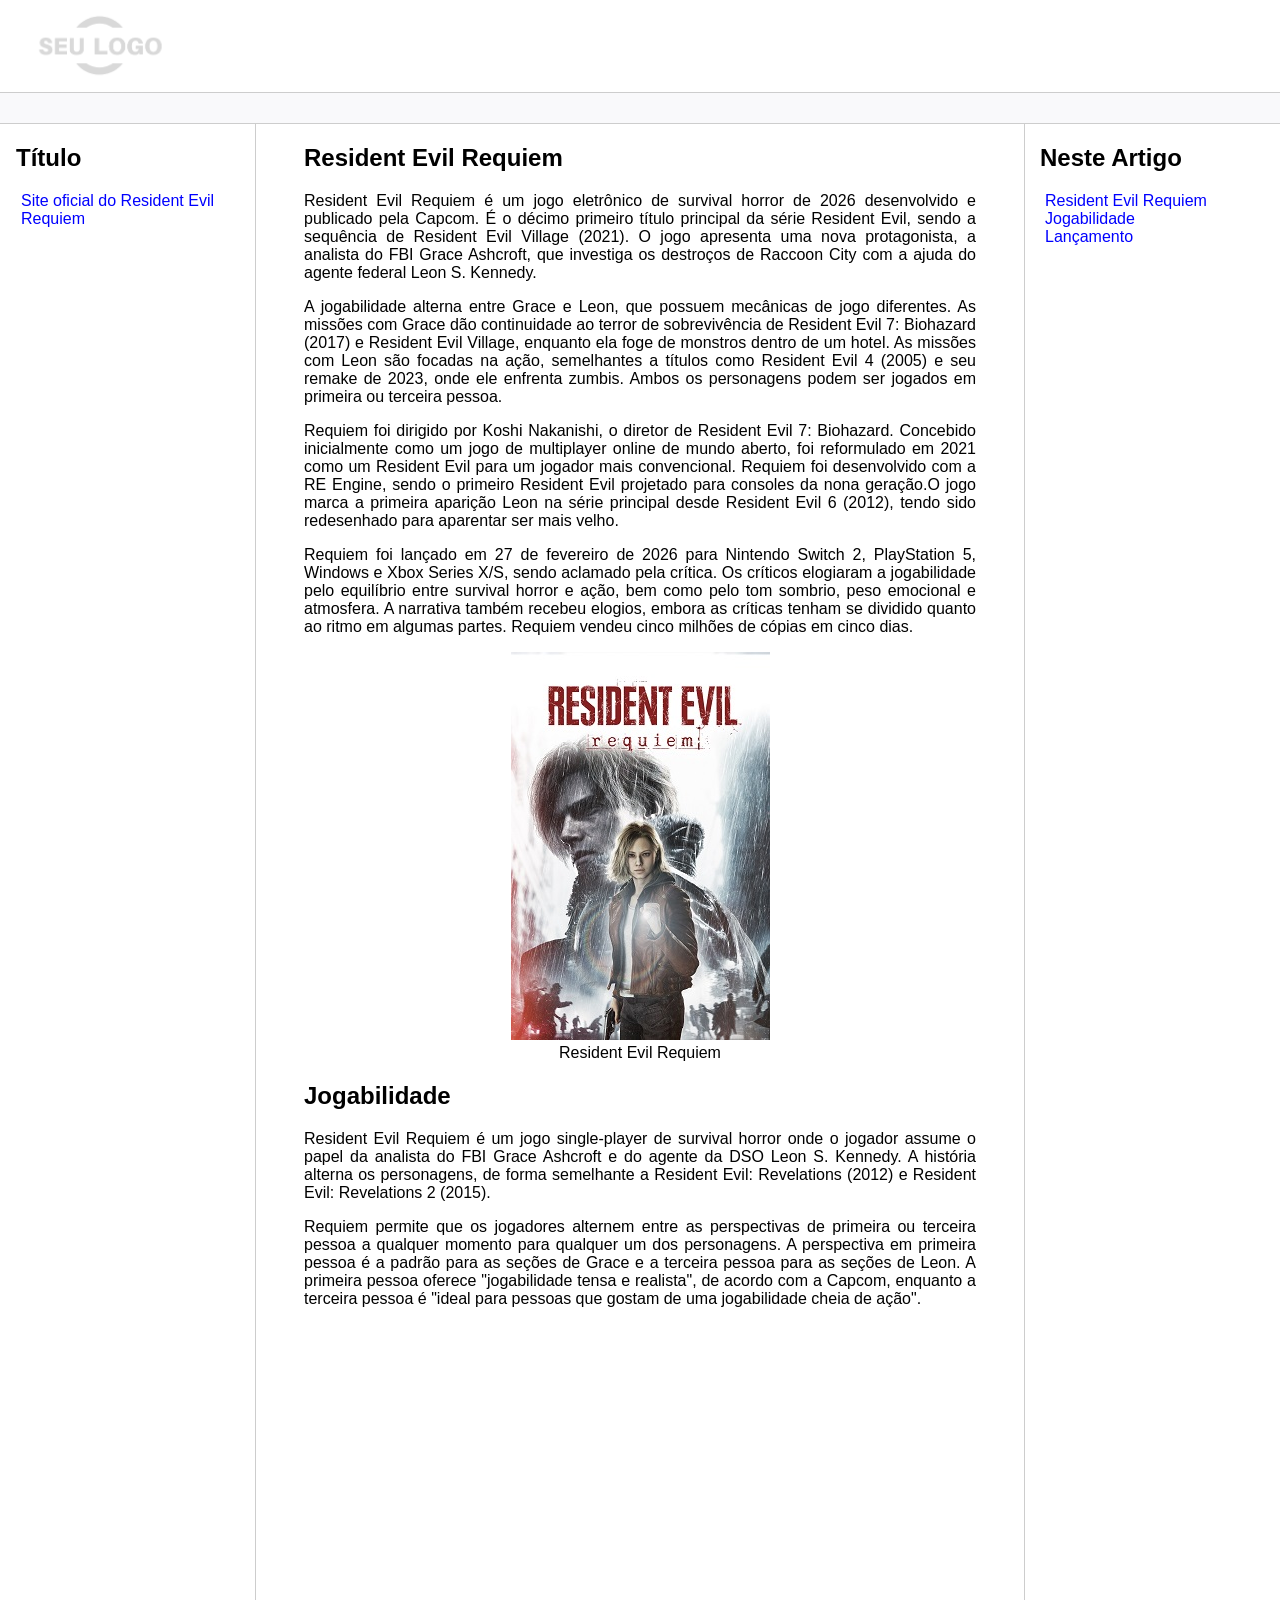
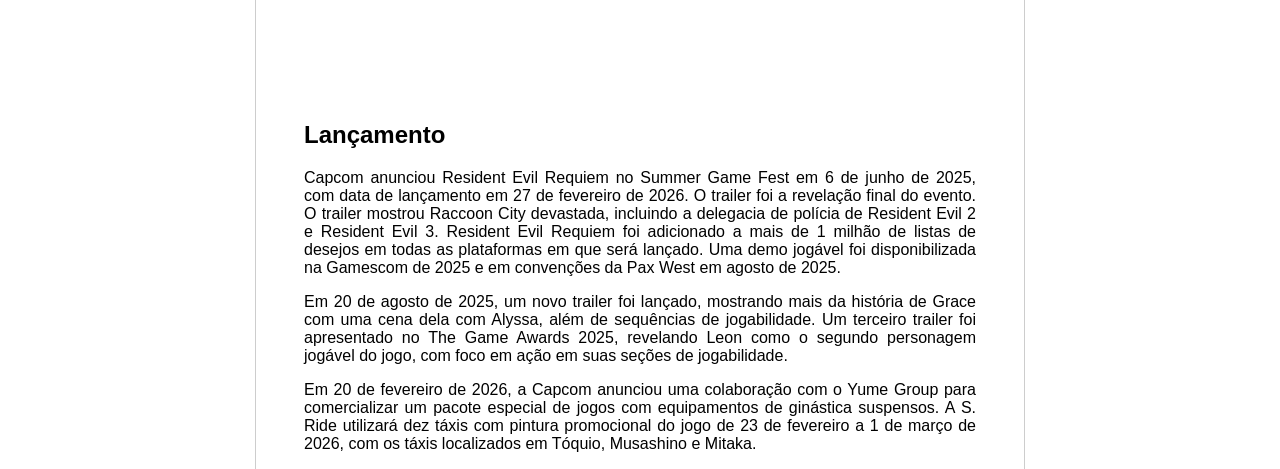
<file: Desafio_Modulo_3/index.html>
<!DOCTYPE html>
<html lang="pt-br">

<head>
    <meta charset="UTF-8">
    <meta http-equiv="X-UA-Compatible" content="IE=edge">
    <meta name="viewport" content="width=device-width, initial-scale=1.0">
    <title>Página Principal</title>
    <link rel="stylesheet" href="assets/css/style.css">
</head>

<body>

    <header class="logo">
        <img src="assets/images/logo.png" width="200" />
    </header>
    <div class="bar"></div>

    <main class="content">
        <aside class="sidebar">
            <h2>Título</h2>
            <ul>
                <li><a href="https://www.residentevil.com/requiem/pt-br/">Site oficial do Resident Evil Requiem</a></li>
            </ul>
        </aside>
        
        <article class="main">
            <h1 id="tituloPrincipal">Resident Evil Requiem</h1>
            <p>Resident Evil Requiem é um jogo eletrônico de survival horror de 2026 desenvolvido e publicado pela
                Capcom. É o décimo primeiro título principal da série Resident Evil, sendo a sequência de Resident Evil
                Village (2021). O jogo apresenta uma nova protagonista, a analista do FBI Grace Ashcroft, que
                investiga os destroços de Raccoon City com a ajuda do agente federal Leon S. Kennedy.</p>
            <p>A jogabilidade alterna entre Grace e Leon, que possuem mecânicas de jogo diferentes. As missões com Grace
                dão continuidade ao terror de sobrevivência de Resident Evil 7: Biohazard (2017) e Resident Evil
                Village, enquanto ela foge de monstros dentro de um hotel. As missões com Leon são focadas na ação,
                semelhantes a títulos como Resident Evil 4 (2005) e seu remake de 2023, onde ele enfrenta zumbis. Ambos
                os personagens podem ser jogados em primeira ou terceira pessoa.</p>
            <p>Requiem foi dirigido por Koshi Nakanishi, o diretor de Resident Evil 7: Biohazard. Concebido inicialmente
                como um jogo de multiplayer online de mundo aberto, foi reformulado em 2021 como um Resident Evil para
                um jogador mais convencional. Requiem foi desenvolvido com a RE Engine, sendo o primeiro Resident Evil
                projetado para consoles da nona geração.O jogo marca a primeira aparição Leon na série principal desde
                Resident Evil 6 (2012), tendo sido redesenhado para aparentar ser mais velho.</p>
            <p>Requiem foi lançado em 27 de fevereiro de 2026 para Nintendo Switch 2, PlayStation 5, Windows e Xbox
                Series X/S, sendo aclamado pela crítica. Os críticos elogiaram a jogabilidade pelo equilíbrio entre
                survival horror e ação, bem como pelo tom sombrio, peso emocional e atmosfera. A narrativa também
                recebeu elogios, embora as críticas tenham se dividido quanto ao ritmo em algumas partes. Requiem vendeu
                cinco milhões de cópias em cinco dias.</p>
            <figure>
                <img src="assets/images/Resident_Evil_Requiem_Cover_Art.jpg"
                    alt="Imagem da foto de capa do jogo Resident Evil Requiem">
                <figcaption>Resident Evil Requiem</figcaption>
            </figure>

            <h2 id="jogabilidade">Jogabilidade</h2>
            <p>Resident Evil Requiem é um jogo single-player de survival horror onde o jogador assume o papel da
                analista do FBI Grace Ashcroft e do agente da DSO Leon S. Kennedy. A história alterna os personagens, de
                forma semelhante a Resident Evil: Revelations (2012) e Resident Evil: Revelations 2 (2015).</p>
            <p>Requiem permite que os jogadores alternem entre as perspectivas de primeira ou terceira pessoa a qualquer
                momento para qualquer um dos personagens. A perspectiva em primeira pessoa é a padrão para as
                seções de Grace e a terceira pessoa para as seções de Leon. A primeira pessoa oferece "jogabilidade
                tensa e realista", de acordo com a Capcom, enquanto a terceira pessoa é "ideal para pessoas que gostam
                de uma jogabilidade cheia de ação".</p>
            <div class="video">
                <iframe width="1340" height="754" src="https://www.youtube.com/embed/YD56LjJHGJI"
                    title="RESIDENT EVIL REQUIEM #1 - Início de Gameplay!!! | Dublado e Legendado em Português PT-BR"
                    frameborder="0"
                    allow="accelerometer; autoplay; clipboard-write; encrypted-media; gyroscope; picture-in-picture; web-share"
                    referrerpolicy="strict-origin-when-cross-origin" allowfullscreen></iframe>
            </div>
            <h2 id="lancamento">Lançamento</h2>
            <p> Capcom anunciou Resident Evil Requiem no Summer Game Fest em 6 de junho de 2025, com data de lançamento
                em 27 de fevereiro de 2026. O trailer foi a revelação final do evento. O trailer mostrou
                Raccoon City devastada, incluindo a delegacia de polícia de Resident Evil 2 e Resident Evil 3.
                Resident Evil Requiem foi adicionado a mais de 1 milhão de listas de desejos em todas as plataformas em
                que será lançado. Uma demo jogável foi disponibilizada na Gamescom de 2025 e em convenções da Pax
                West em agosto de 2025.</p>
            <p>Em 20 de agosto de 2025, um novo trailer foi lançado, mostrando mais da história de Grace com uma cena
                dela com Alyssa, além de sequências de jogabilidade. Um terceiro trailer foi apresentado no The Game
                Awards 2025, revelando Leon como o segundo personagem jogável do jogo, com foco em ação em suas seções
                de jogabilidade.</p>
            <p>Em 20 de fevereiro de 2026, a Capcom anunciou uma colaboração com o Yume Group para comercializar um
                pacote especial de jogos com equipamentos de ginástica suspensos. A S. Ride utilizará dez táxis com
                pintura promocional do jogo de 23 de fevereiro a 1 de março de 2026, com os táxis localizados em Tóquio,
                Musashino e Mitaka.</p>
        </article> 
         <nav class="anchors">
            <h2>Neste Artigo</h2>
            <ul>
                <li><a href="#tituloPrincipal">Resident Evil Requiem</a></li>
                <li><a href="#jogabilidade">Jogabilidade</a></li>
                <li><a href="#lancamento">Lançamento</a></li>
            </ul>
        </nav>       
    </main>

   

    <footer></footer>
</body>

</html>
</file>
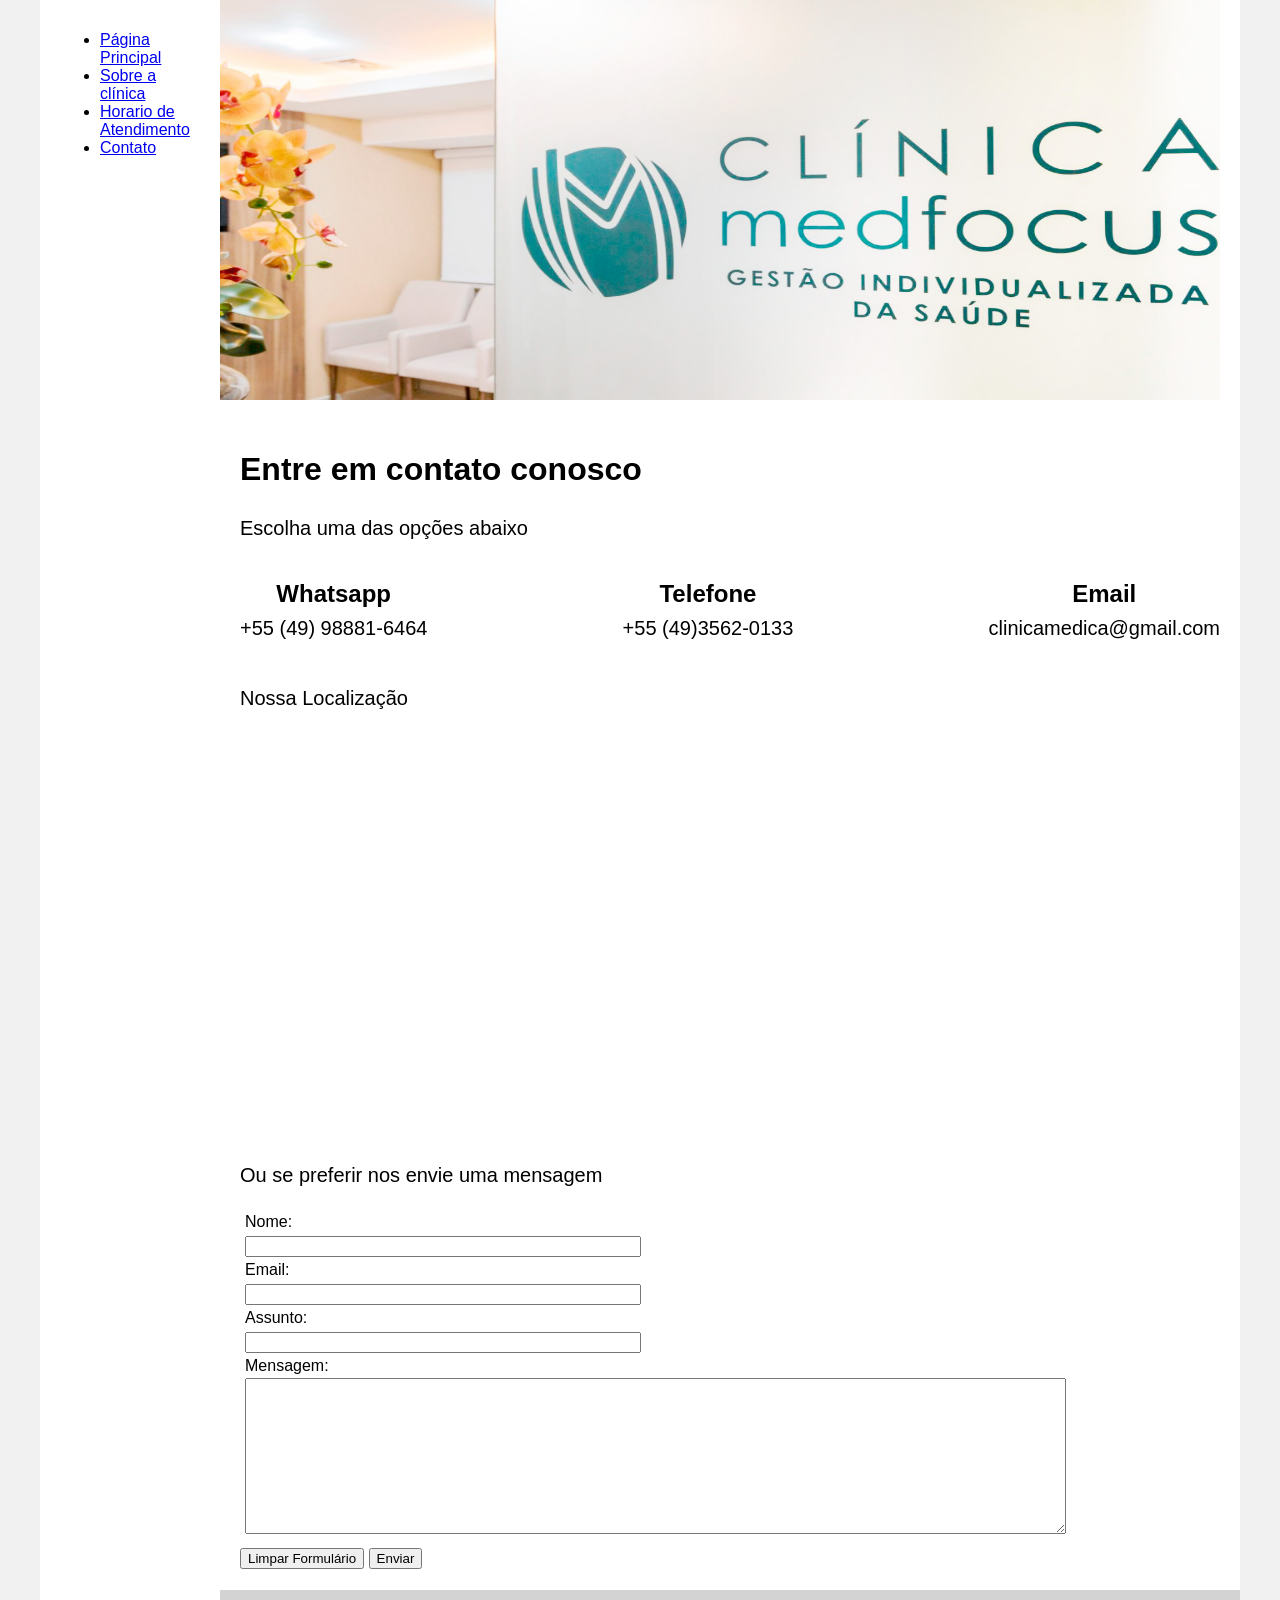
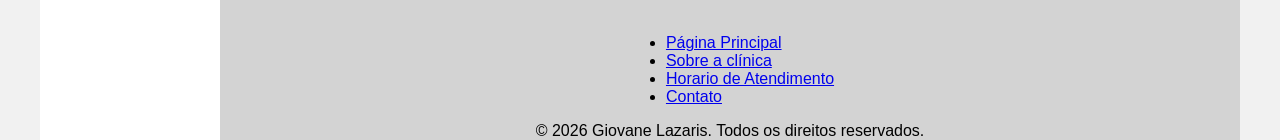
<file: Desafio_Modulo_2/contato.html>
<!DOCTYPE html>
<html lang="">

<head>
    <meta charset="UTF-8">
    <meta http-equiv="X-UA-Compatible" content="IE=edge">
    <meta name="viewport" content="width=device-width, initial-scale=1.0">
    <title>Clinica Médica</title>
    <link rel="stylesheet" href="base.css">
</head>

<body>
    <div class="wrapper">
        <div class="menu">
            <!-- Aqui vai o seu menu -->
            <ul>
                <li><a href="index.html">Página Principal</a></li>
                <li><a href="sobre.html">Sobre a clínica</a></li>
                <li><a href="atendimento.html">Horario de Atendimento</a></li>
                <li><a href="contato.html">Contato</a></li>
            </ul>
        </div>

        <div class="main">
            <div class="header">
                <img src="img/banner-pag-clinica.jpg" width="1000" height="400">
            </div>

            <div class="content">
                <h1>Entre em contato conosco</h1>
                <p>Escolha uma das opções abaixo</p>

                <div class="contato">

                    <div class="item">
                        <h2>Whatsapp</h2>
                        <p>+55 (49) 98881-6464</p>
                    </div>
                    <div class="item">
                        <h2>Telefone</h2>
                        <p>+55 (49)3562-0133</p>
                    </div>
                    <div class="item">
                        <h2>Email</h2>
                        <p>clinicamedica@gmail.com</p>
                    </div>
                </div>

                <div class="localizacao">
                    <p>Nossa Localização</p>
                    <iframe src="https://www.google.com/maps/embed?pb=!1m18!1m12!1m3!1d5990.577607085617!2d-51.00893269888851!3d-26.775672034841755!2m3!1f0!2f0!3f0!3m2!1i1024!2i768!4f13.1!3m3!1m2!1s0x94e6b600c282866b%3A0xb9abf75250863e64!2sMuseu%20Hist%C3%B3rico%20e%20Antropol%C3%B3gico%20da%20Regi%C3%A3o%20do%20Contestado!5e0!3m2!1spt-BR!2sbr!4v1773078431178!5m2!1spt-BR!2sbr" width="1000" height="400" style="border:0;" allowfullscreen="" loading="lazy" referrerpolicy="no-referrer-when-downgrade"></iframe>
                </div>
                <p>Ou se preferir nos envie uma mensagem</p>
                <div class="row">
                    <label for="nome">Nome:</label><input type="text" width="100px">
                    <label for="email">Email:</label><input type="email">
                    <label for="assunto">Assunto:</label><input type="text">
                    <label for="mensagem">Mensagem:</label><textarea name="mensagem" id="mensagem" rows="10"
                        cols="100"></textarea>
                </div>

                <div>
                    <button type="reset">Limpar Formulário</button>
                    <button type="submit">Enviar</button>
                </div>
                <!-- Aqui vai o seu conteúdo -->
            </div>
            <div class="footer">
                <ul>
                    <li><a href="index.html">Página Principal</a></li>
                    <li><a href="sobre.html">Sobre a clínica</a></li>
                    <li><a href="atendimento.html">Horario de Atendimento</a></li>
                    <li><a href="contato.html">Contato</a></li>
                </ul>
                &copy; 2026 Giovane Lazaris. Todos os direitos reservados.
            </div>
        </div>
    </div>
</body>

</html>
</file>
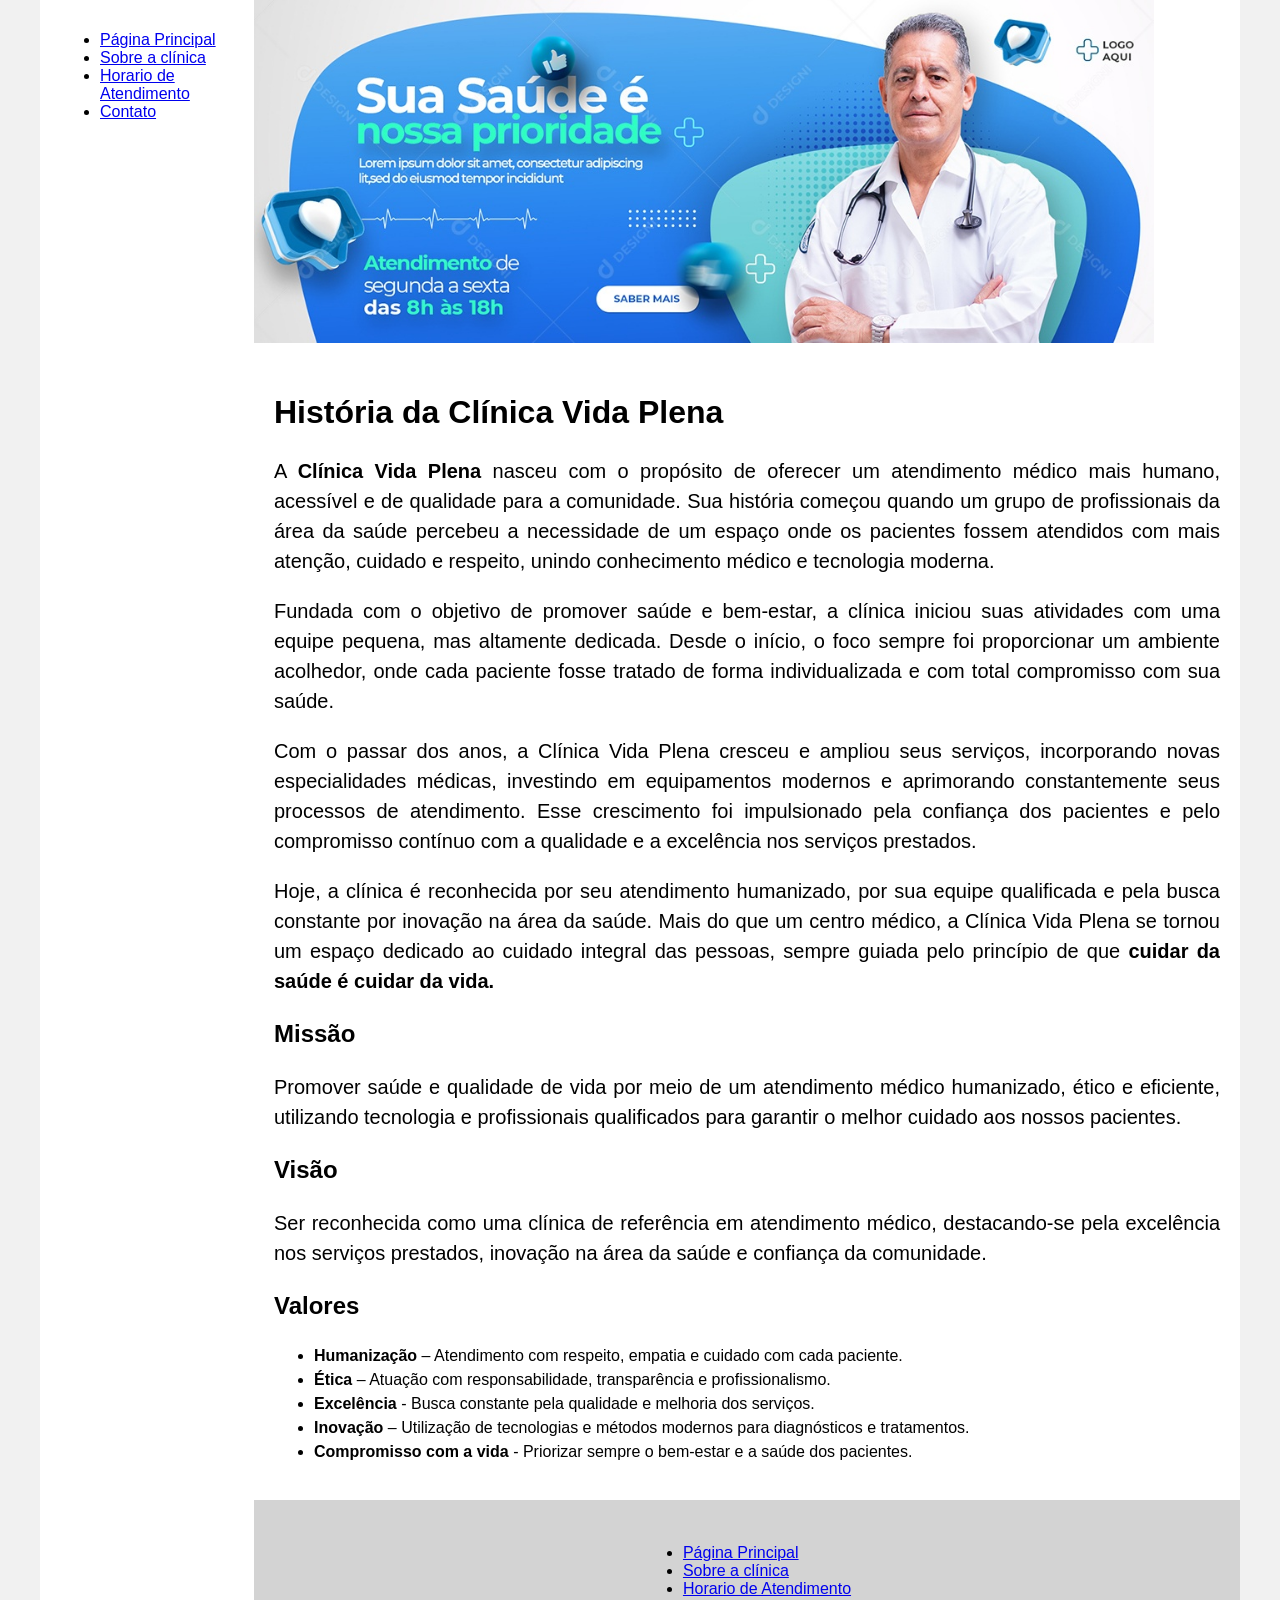
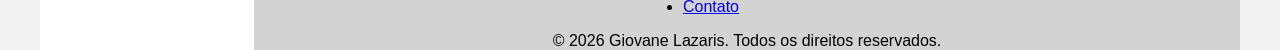
<file: Desafio_Modulo_2/sobre.html>
<!DOCTYPE html>
<html lang="">

<head>
    <meta charset="UTF-8">
    <meta http-equiv="X-UA-Compatible" content="IE=edge">
    <meta name="viewport" content="width=device-width, initial-scale=1.0">
    <title>Clinica Médica</title>
    <link rel="stylesheet" href="base.css">
</head>

<body>
    <div class="wrapper">
        <div class="menu">
            <!-- Aqui vai o seu menu -->
            <ul>
                <li><a href="index.html">Página Principal</a></li>
                <li><a href="sobre.html">Sobre a clínica</a></li>
                <li><a href="atendimento.html">Horario de Atendimento</a></li>
                <li><a href="contato.html">Contato</a></li>
            </ul>
        </div>

        <div class="main">
            <div class="header">
                <img src="img/banner.jpg" width="900px">
            </div>

            <div class="content">
                <h1>História da Clínica Vida Plena</h1>
                <p>A <strong>Clínica Vida Plena</strong> nasceu com o propósito de oferecer um atendimento médico mais humano, acessível
                    e de qualidade para a comunidade. Sua história começou quando um grupo de profissionais da área da
                    saúde percebeu a necessidade de um espaço onde os pacientes fossem atendidos com mais atenção,
                    cuidado e respeito, unindo conhecimento médico e tecnologia moderna.</p>
                <p>Fundada com o objetivo de promover saúde e bem-estar, a clínica iniciou suas atividades com uma
                    equipe pequena, mas altamente dedicada. Desde o início, o foco sempre foi proporcionar um ambiente
                    acolhedor, onde cada paciente fosse tratado de forma individualizada e com total compromisso com sua
                    saúde.</p>
                <p>Com o passar dos anos, a Clínica Vida Plena cresceu e ampliou seus serviços, incorporando novas
                    especialidades médicas, investindo em equipamentos modernos e aprimorando constantemente seus
                    processos de atendimento. Esse crescimento foi impulsionado pela confiança dos pacientes e pelo
                    compromisso contínuo com a qualidade e a excelência nos serviços prestados.</p>
                <p>Hoje, a clínica é reconhecida por seu atendimento humanizado, por sua equipe qualificada e pela busca
                    constante por inovação na área da saúde. Mais do que um centro médico, a Clínica Vida Plena se
                    tornou um espaço dedicado ao cuidado integral das pessoas, sempre guiada pelo princípio de que
                    <strong>cuidar da saúde é cuidar da vida.</strong></p>

                <h2>Missão</h2>
                <p>Promover saúde e qualidade de vida por meio de um atendimento médico humanizado, ético e eficiente, utilizando tecnologia e profissionais qualificados para garantir o melhor cuidado aos nossos pacientes.</p>

                <h2>Visão</h2>
                <p>Ser reconhecida como uma clínica de referência em atendimento médico, destacando-se pela excelência nos serviços prestados, inovação na área da saúde e confiança da comunidade.</p>

                <h2>Valores</h2>
                <ul>
                    <li><strong>Humanização</strong> – Atendimento com respeito, empatia e cuidado com cada paciente.</li>
                    <li><strong>Ética</strong> – Atuação com responsabilidade, transparência e profissionalismo.</li>
                    <li><strong>Excelência</strong> - Busca constante pela qualidade e melhoria dos serviços.</li>
                    <li><strong>Inovação</strong> – Utilização de tecnologias e métodos modernos para diagnósticos e tratamentos.</li>
                    <li><strong>Compromisso com a vida</strong> - Priorizar sempre o bem-estar e a saúde dos pacientes.</li>
                </ul>
                <!-- Aqui vai o seu conteúdo -->

            </div>
            <div class="footer">
                <ul>
                    <li><a href="index.html">Página Principal</a></li>
                    <li><a href="sobre.html">Sobre a clínica</a></li>
                    <li><a href="atendimento.html">Horario de Atendimento</a></li>
                    <li><a href="contato.html">Contato</a></li>
                </ul>
                &copy; 2026 Giovane Lazaris. Todos os direitos reservados.
            </div>
        </div>
    </div>
</body>

</html>
</file>
<file: Desafio_Modulo_3/assets/css/style.css>
body, html {
    margin: 0;
    padding: 0;
    font-family: 'Segoe UI', Tahoma, Geneva, Verdana, sans-serif;
}
ul { list-style: none; padding-left: 5px; }
a { color:blue; text-decoration: none;}
.bar {
    background-color: #f9f9fb;
    padding:15px;
    border-top: solid 1px #cdcdcd;
    border-bottom: solid 1px #cdcdcd;
}
.content {
    max-width: 1440px;
    margin: auto;
    grid-gap: 3rem;
    display: grid;
    gap: 3rem;
    grid-template-areas: "sidebar main anchors";
    grid-template-columns: minmax(0,15rem) minmax(0,2.5fr) minmax(0,15rem);
    padding-left: 1rem;
    padding-right: 1rem;
}
.footer {
    min-height: 100px;
    border-top: solid 1px #cdcdcd;
}
.anchors {
    border-left: solid 1px #cdcdcd;
    padding-left: 15px;
}
.sidebar {
    border-right: solid 1px #cdcdcd;
}
figure {
    text-align: center;
}
.main {
    text-align: justify;
}
.video{
  position:relative;
  padding-bottom:56.25%;
  height:0;
}

.video iframe{
  position:absolute;
  top:0;
  left:0;
  width:100%;
  height:100%;
}
</file>
<file: Desafio_Modulo_2/base.css>
html,
body {
    margin: 0;
    font-family: 'Roboto', sans-serif;
}

body {
    background-color: #f1f1f1;
    display: flex;
    justify-content: center;
}

.wrapper {
    width: 1200px;
    display: flex;
    margin: 0 auto;
    background-color: white;
}

.main {
    display: flex;
    flex-flow: column;
    width: 85%;
}

.menu {
    width: 15%;
    background-color: white;
    padding: 15px 20px 10px;
}

.header {
    background-color: white;
    min-height: 150px;
}

.content {
    background-color: white;
    min-height: 300px;
    padding: 20px;
    font-family: 'Roboto', sans-serif;
    text-align: justify;
    line-height: 1.5;

}

.footer {
    background-color: lightgrey;
    min-height: 150px;
    display: flex;
    flex-direction: column;
    justify-content: flex-end;
    align-items: center;
}

table {
    -webkit-box-shadow: 10px 8px 8px 3px rgba(179, 179, 179, 0.81);
    box-shadow: 10px 8px 8px 3px rgba(179, 179, 179, 0.81);
    border: solid 1px gray;
}

table thead th {
    background-color: black;
    color: white;
}

.row {
    margin: 5px;
}

label {
    width: 100px;
    text-align: left;
    display: grid;
}

table tbody tr:nth-child(even) {
    background-color: lightgrey;
}

table,
th,
td {
    border-collapse: collapse;
    border: 1px solid black;
    text-align: center;

}

input[type="text"] {
    width: 40%;
}

input[type="email"] {
    width: 40%;
}

.contato {
    display: flex;
    justify-content: space-between;
    margin-top: 30px;
}

.item {
    text-align: center;
    padding: 0px;
}

.item h2 {
    margin-top: 3px;
    margin-bottom: 1px;
}

.item p {
    margin-top: 1px;
}

.content h1 {
    margin-bottom: 1px;
}

.content h3 {
    margin-top: 1px;
}

.localizacao p {
    font-size: 25px;
}

.content p {
    font-size: 20px;
}
</file>
